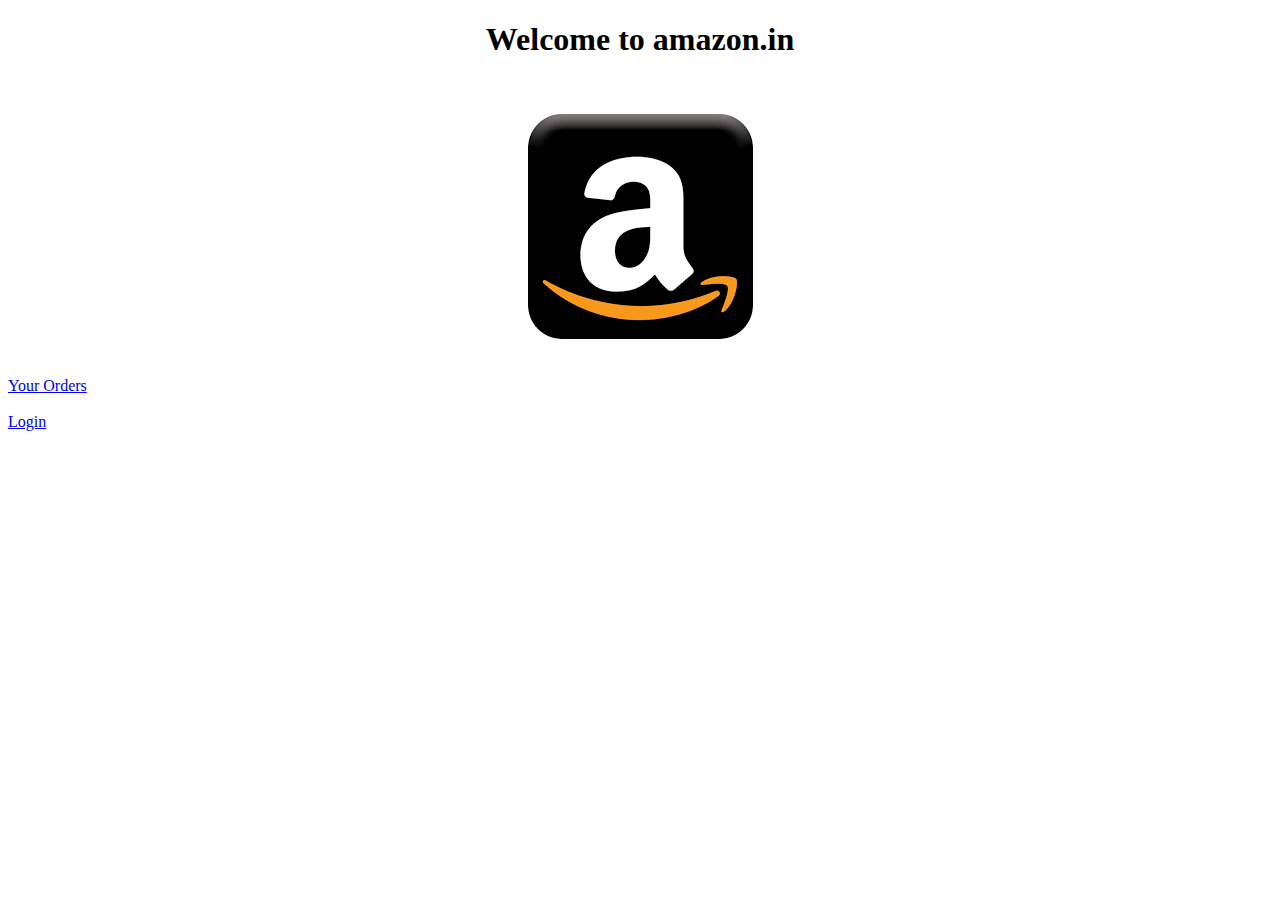
<file: index.html>
﻿<!DOCTYPE html>

<html lang="en" xmlns="http://www.w3.org/1999/xhtml">
<head>
    <meta charset="utf-8" />
    <title>myproject</title>
</head>
<h1><center>Welcome to <b>amazon.in </b> </center></h2>
<br>
<p> <center><img src="amazon logo.png"> </center> </p>
<br>
<body>
<a href="HTML2.html"> Your Orders </a>
<br>
<br>
<a href="Login.html"> Login</a>
</body>
</html>
</file>
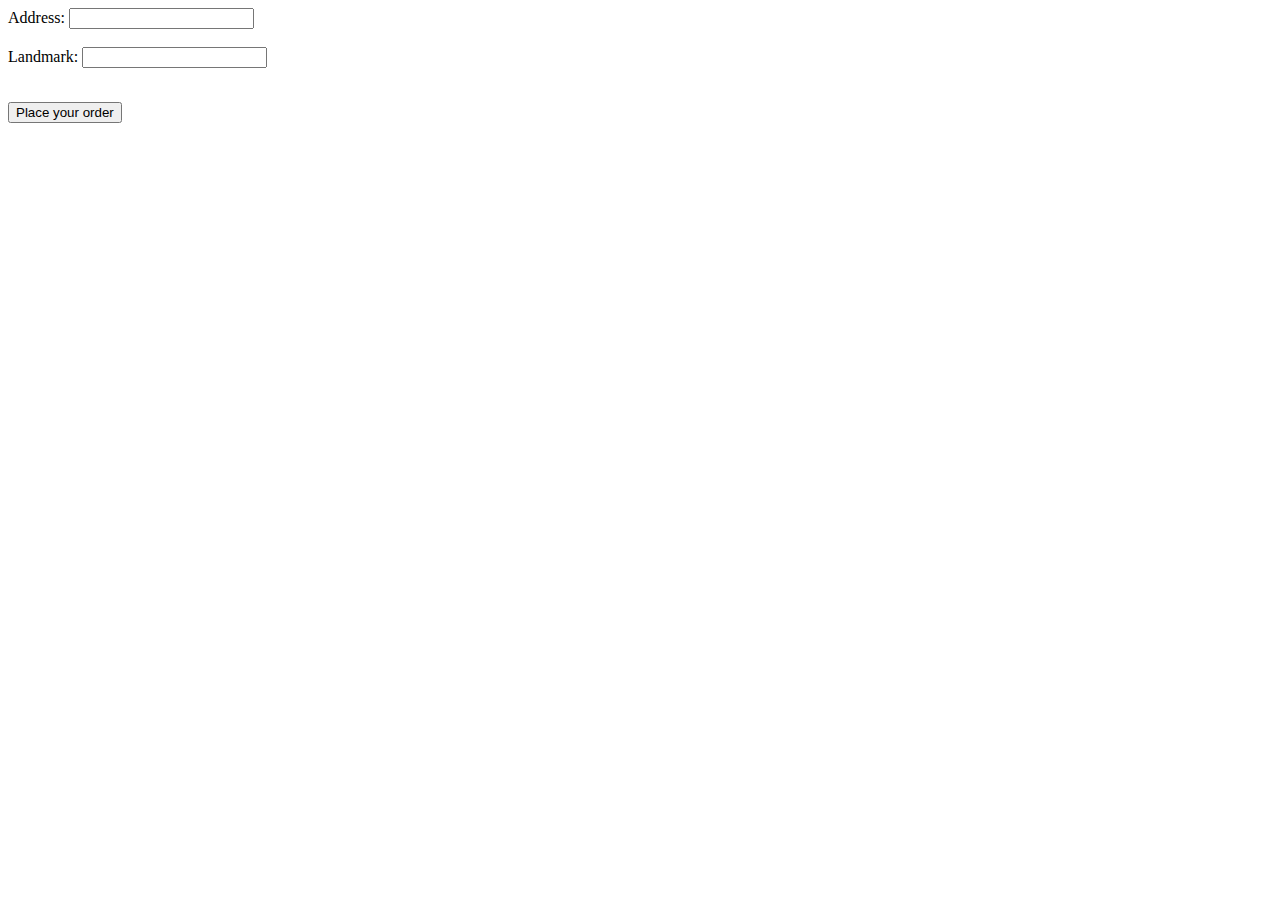
<file: Address page.html>
<!DOCTYPE html>

<html lang="en" xmlns="http://www.w3.org/1999/xhtml">
<head>
    <meta charset="utf-8" />
    
</head>
<body>
<form action="" method=""
<label for="Address">Address: </label>
<input type="text" id="Address" name="">
<br>
<br>
<label for="Landmark">Landmark: </label>
<input type="text" id="Landmark" name="">
</form>
<br>
<p><a href="Oops.html"> <button> Place your order </button>
</body>
</html>
</file>
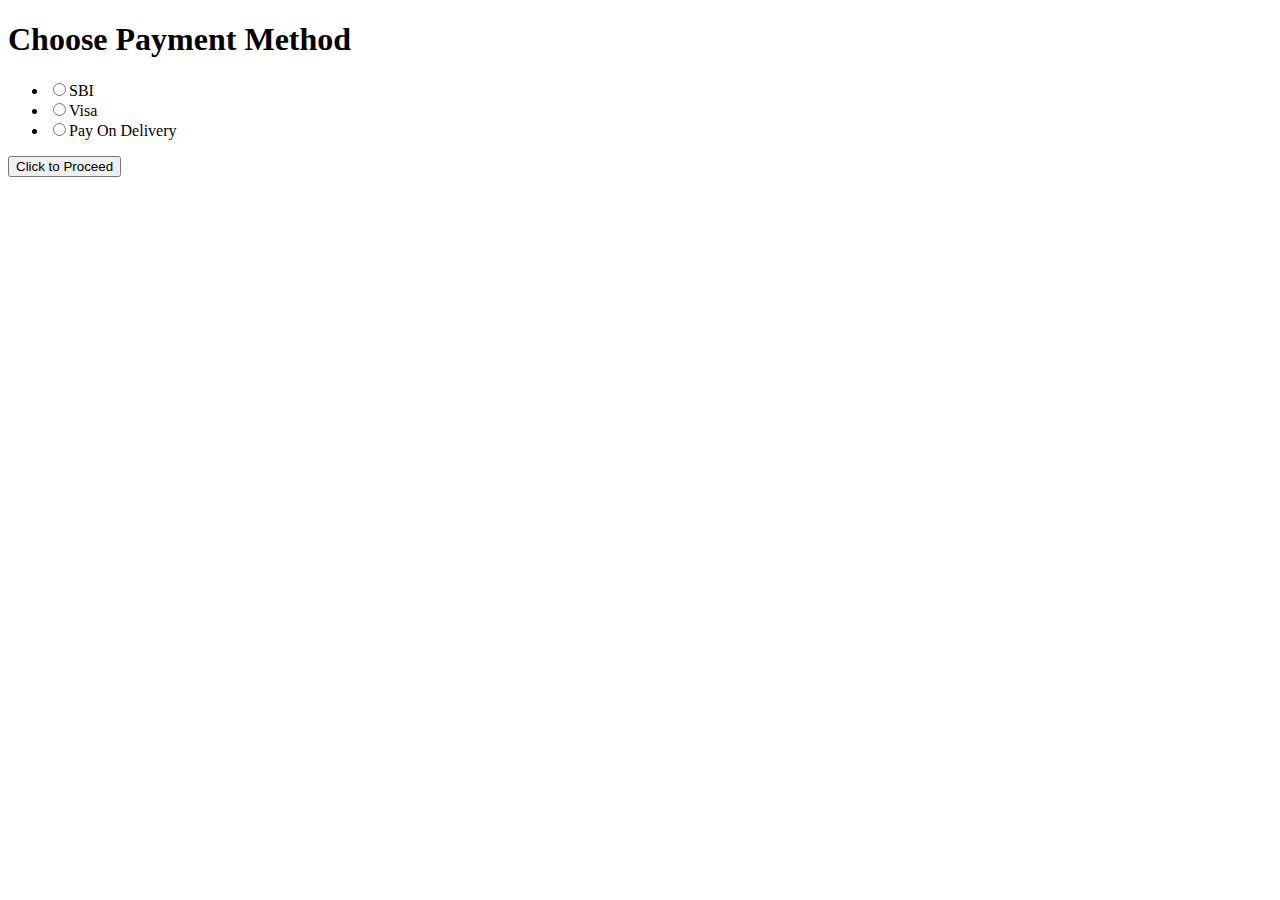
<file: Buy.html>
<!DOCTYPE html>

<html lang="en" xmlns="http://www.w3.org/1999/xhtml">
<head>
    <meta charset="utf-8" />
    
</head>
<body>
<h1> <b>Choose Payment Method </b></h1>
<ul>
<li><input type="radio" name="yesorno">SBI </li>
<li><input type="radio" name="yesorno" >Visa</li>
<li><input type="radio" name="yesorno">Pay On Delivery </li>
</ul>
<p> <a href="Address page.html"><button>Click to Proceed  </button> </p>
</body>
</html>
</file>
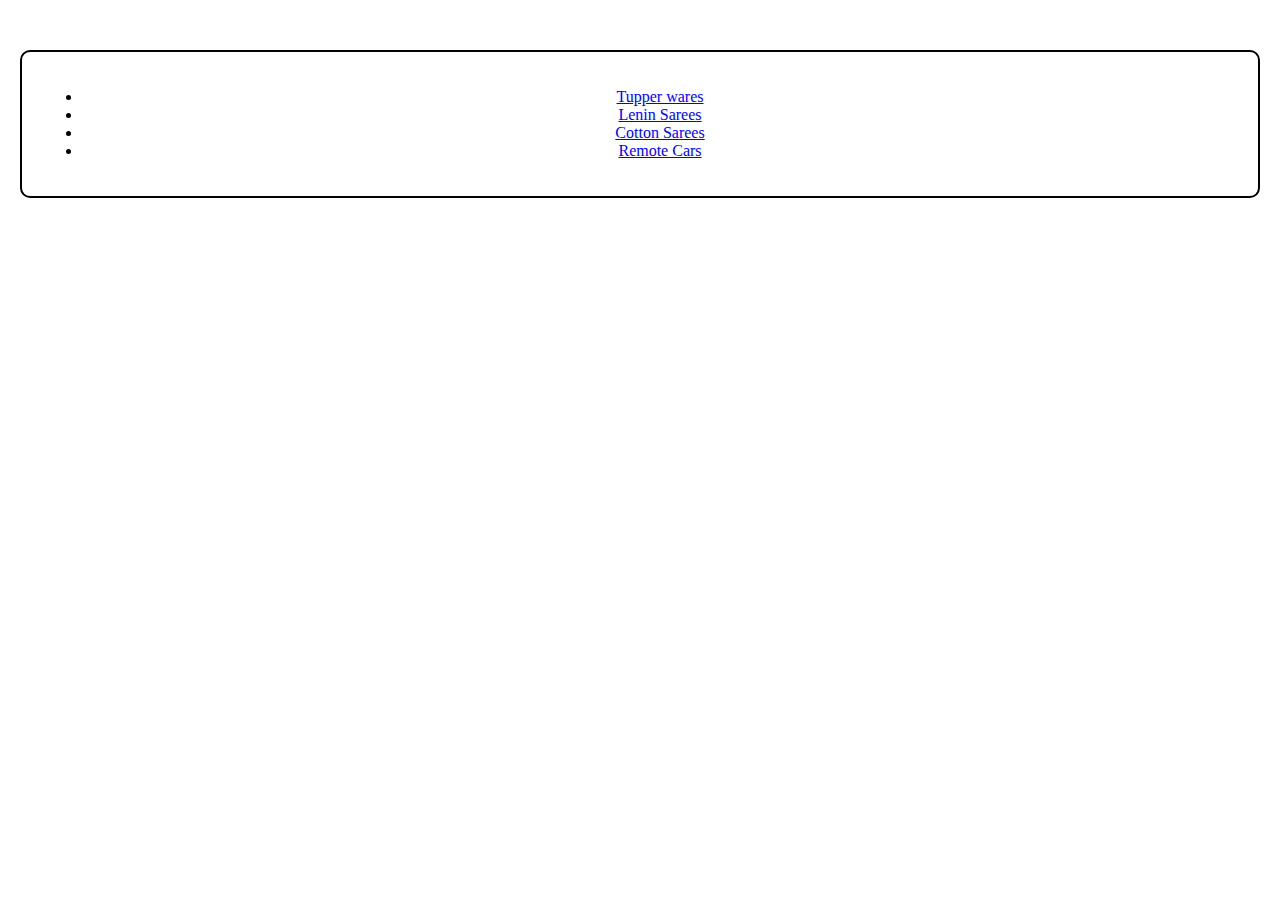
<file: HTML2.html>
<!DOCTYPE html>

<html lang="en" xmlns="http://www.w3.org/1999/xhtml">
<head>
    <meta charset="utf-8" />
    <link rel="stylesheet" type="text/css" href="stylesheet1.css">
</head>
<body>
<ul>
<li><a class="Tupper" href="Tupper ware.html" >Tupper wares </a> </li>
<li><a href="#Lenin sarees"> Lenin Sarees </a> </li>
<li><a href="#Cotton sarees">Cotton Sarees </a></li>
<li><a href="#Remote car">   Remote Cars </a> </li>
</ul>
</body>
</html>
</file>
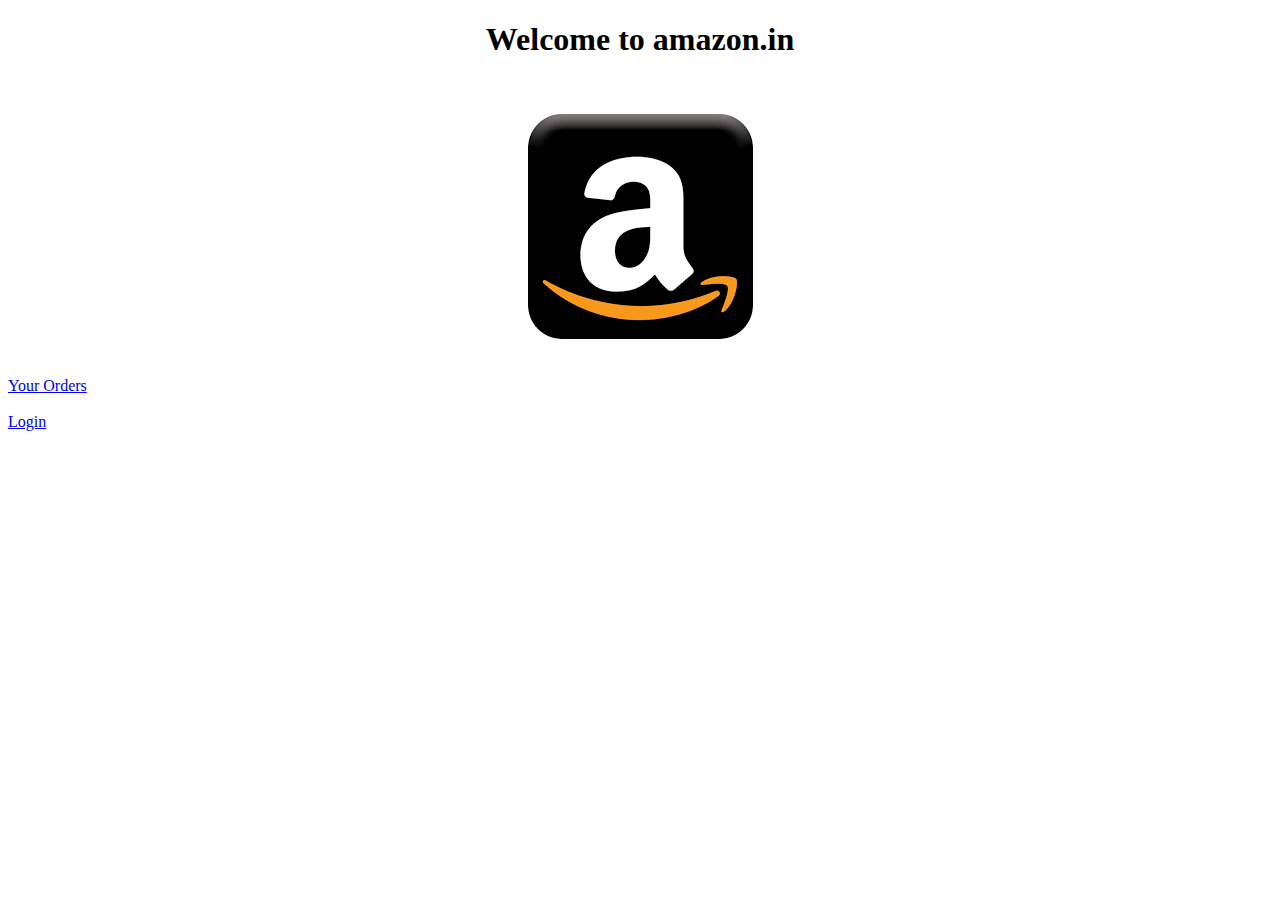
<file: HTMLPage1.html>
﻿<!DOCTYPE html>

<html lang="en" xmlns="http://www.w3.org/1999/xhtml">
<head>
    <meta charset="utf-8" />
    <title>myproject</title>
</head>
<h1><center>Welcome to <b>amazon.in </b> </center></h2>
<br>
<p> <center><img src="amazon logo.png"> </center> </p>
<br>
<body>
<a href="HTML2.html"> Your Orders </a>
<br>
<br>
<a href="Login.html"> Login</a>
</body>
</html>
</file>
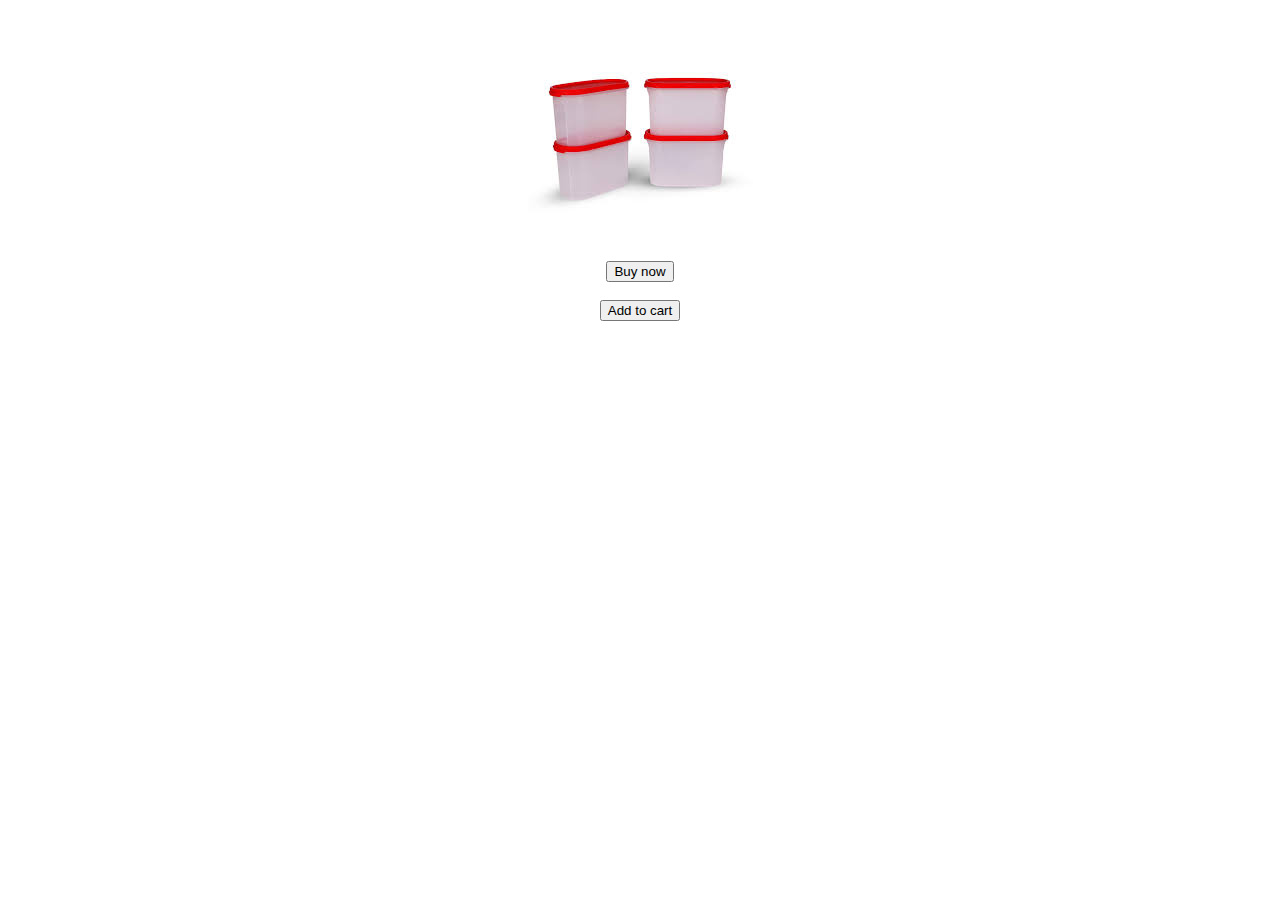
<file: Tupper ware.html>
<!DOCTYPE html>

<html lang="en" xmlns="http://www.w3.org/1999/xhtml">
<head>
    <meta charset="utf-8" />
    
</head>
<body>
<center>
<p><img src="Tupper ware.jpg" </p>
<br>
<p> <a href="Buy.html"> <button> Buy now </button><br> <br><button> Add to cart </button> </p>
</center>
</body>
</html>
</file>
<file: stylesheet1.css>
body{
	border-color:black;
	border-width:2px;
	border-style:solid;
	padding:20px;
	margin :20px;
	margin-top:50px;
	text-align:center;
	border-radius:10px;
}
a:link{
	color:blue;
}
a:visited{
	color:red;
}
a:hover{
	color:black;
}
</file>
